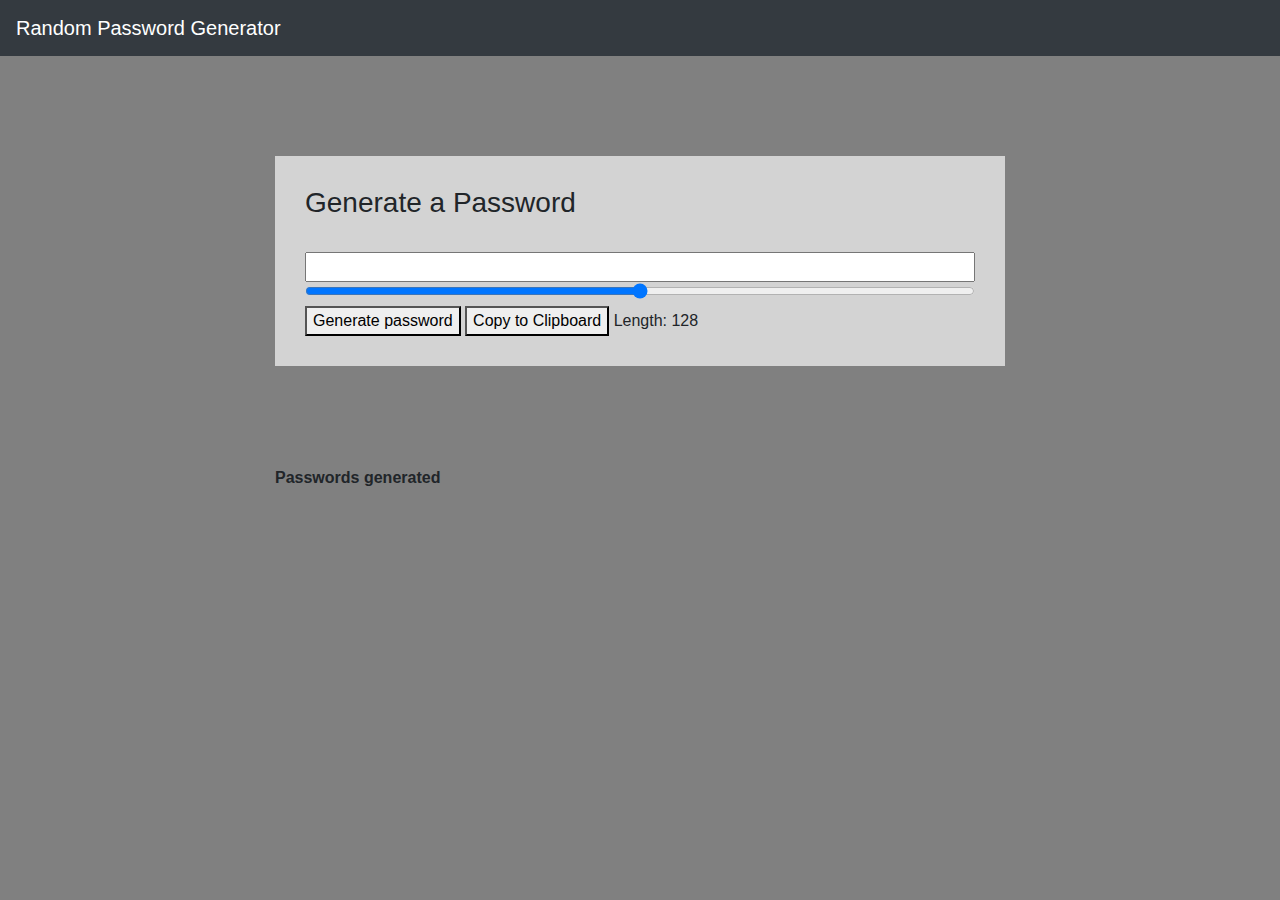
<file: index.html>
<!DOCTYPE html>
<html lang="en">
<head>
    <meta charset="UTF-8">
    <meta name="viewport" content="width=device-width, initial-scale=1.0">
    

    <title>Password Generator</title>
    <link rel="stylesheet" href="https://maxcdn.bootstrapcdn.com/bootstrap/4.0.0/css/bootstrap.min.css">
    <link rel="stylesheet" href="./Assets/css/style.css">


</head>
<body>
        <nav class = "navbar navbar-dark bg-dark">
            <a class="navbar-brand" href = "#"> Random Password Generator</a>
        </nav>

        <div class = "container">
    
            <div class = "row">

                <div class = "col-lg-8 col-sm-12 mx-auto">

                    <div class = "middle">
                        <h3>Generate a Password</h3>
                        <br>
                        <input type = "text" id = "textbox">
                        <br>
                        <input type = "range" min = "8" max = "128" name = "slider" id ="slider">
                        <br>
                        <button onclick="generatePW()">Generate password</button>
                        <button onclick="copyPassword()">Copy to Clipboard</button>
                        <div id = "length"></div>
                    </div>

                    <div class = "passwords_generated">
                        <b>Passwords generated</b>
                        <br>
                        <div id = "lastPW"></div>
                    </div>


                </div>
            </div>
                
        </div>
        <script src="./Assets/js/script.js"></script>

</body>
</html>
</file>
<file: Assets/css/style.css>
body{
    background: grey;


}
.middle{
    margin-top: 100px;
    margin-bottom: 100px;
    background-color: lightgray;
    padding: 30px;
    width: 100%;

}

#textbox{
    width: 100%;

}

#slider{
    width: 100%;
    
}

.passwords_generated{
    margin-bottom: 50px;

}

#length{
    display: inline-block;
    width: 100 px;
}
</file>
